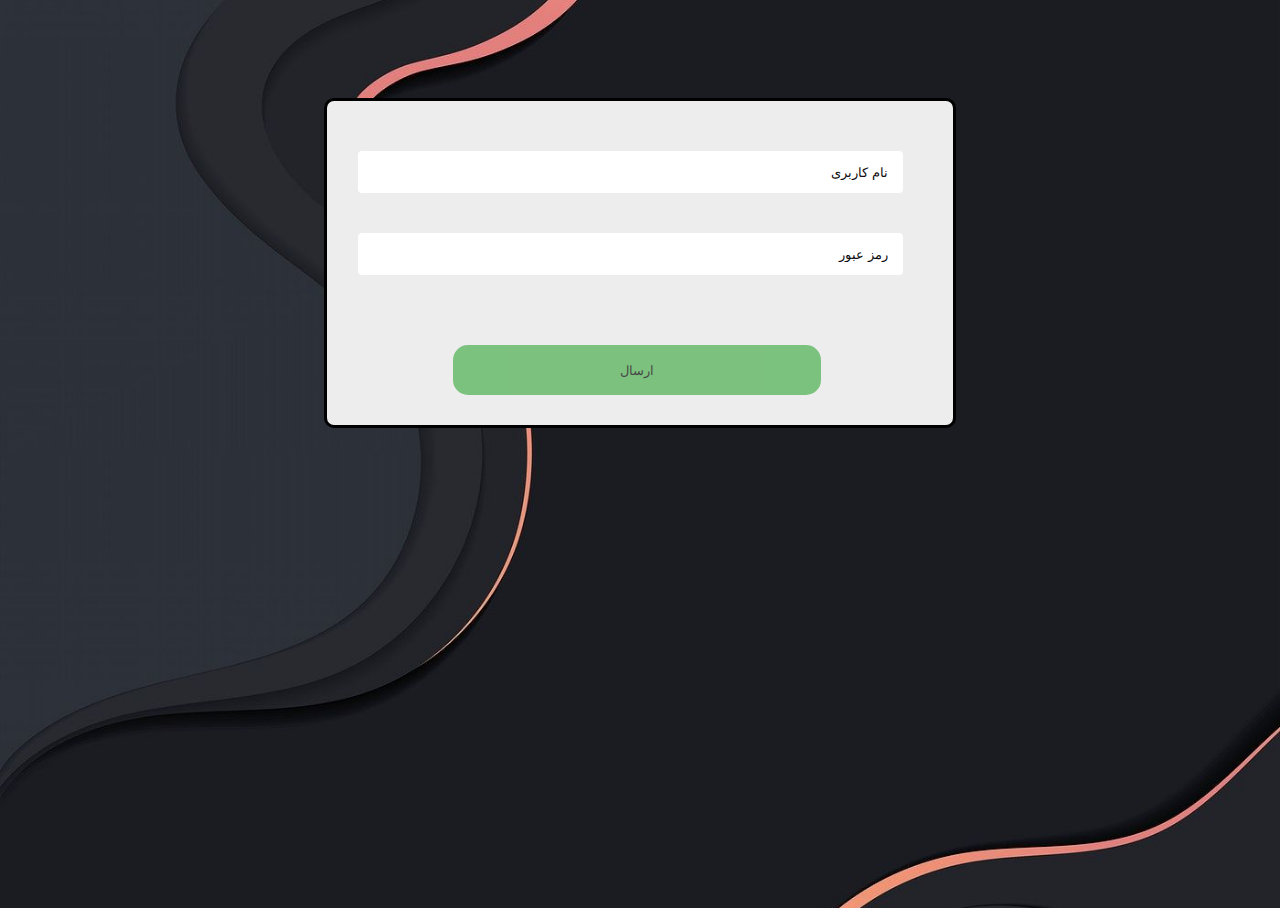
<file: View/login/index.html>
<!DOCTYPE html>
<html lang="en">
<head>
    <meta charset="UTF-8">
    <script src="../../libs/jquery-3.5.1.js"></script>
    <script src="../request.js"></script>
    <link type="text/css" rel="stylesheet" href="login.css">
    <script>
        data=sendAjaxRequest("GET","http://localhost/telephone_project/Controller/mainController.php/authUser",null);
        if(data=="ok")window.location.replace("../user_account/index.html");
        data=sendAjaxRequest("GET","http://localhost/telephone_project/Controller/mainController.php/authAdmin",null);
        if(data=="ok")window.location.replace("../admin_account/index.html");
        function changeDir(id) {
            let inputName=document.getElementById(id);
            if(inputName.value===""){
                inputName.dir="rtl";
            }else{
                inputName.dir="ltr";
            }
        }
    </script>
    <title>صفحه ورود</title>
</head>
<body>
<div class="container">
    <form method="post">
        <p style="color:red;"></p>
        <div class="input-fluid">
            <span class="hiddenSpan" id="username">نام کاربری</span>
            <input class="username" type="text" name="username" id="usernameInput" maxlength="20" placeholder="نام کاربری"  onkeyup="changeDir(id)">
        </div>
        <div class="input-fluid">
            <span class="hiddenSpan" id="password">رمز عبور</span>
            <input class="password" id="passwordInput" type="password" name="password" maxlength="20" placeholder="رمز عبور"  onkeyup="changeDir(id)">
        </div>
        <input type="button" value="ارسال" id="myform">
    </form>
</div>

<script src="animateSpan.js"></script>
<script src="login.js"></script>
<script>
    function getUrlVars()
    {
        var vars = [], hash;
        var hashes = window.location.href.slice(window.location.href.indexOf('?') + 1).split('&');
        for(var i = 0; i < hashes.length; i++)
        {
            hash = hashes[i].split('=');
            vars.push(hash[0]);
            vars[hash[0]] = hash[1];
        }
        return vars;
    }
    let query=getUrlVars()["registered"];
    if(query==0){
        $("p").text("کاربر گرامی ایمیل فعال سازی برای شما ارسال شد");
    }else if(query==1){
        $("p").text("ثبت نام شما با موفقیت انجام شد می توانید وارد اکانت خود شوید");
    }
</script>
</body>
</html>
</file>
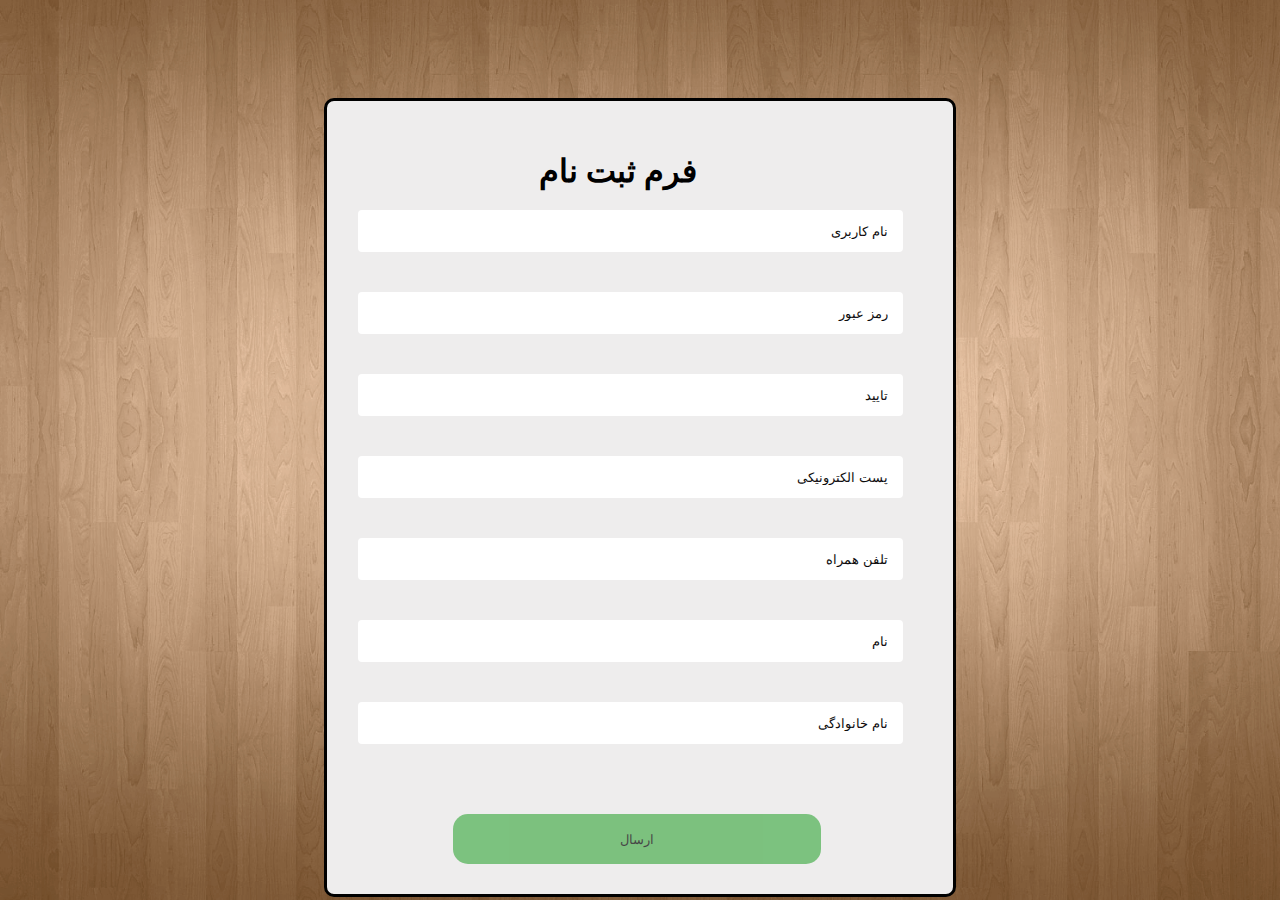
<file: View/register/index.html>
<!DOCTYPE html>
<html lang="en">
<head>
    <meta charset="UTF-8">
    <link rel="stylesheet" type="text/css" href="register.css">
    <script src="../request.js"></script>
    <script>
        data=sendAjaxRequest("GET","http://localhost/telephone_project/Controller/mainController.php/authUser",null);
        if(data=="ok")window.location.replace("../user_account/index.html");
        data=sendAjaxRequest("GET","http://localhost/telephone_project/Controller/mainController.php/authAdmin",null);
        if(data=="ok")window.location.replace("../admin_account/index.html");
        function changeDir(id) {
            let inputName=document.getElementById(id);
            if(inputName.value===""){
                inputName.dir="rtl";
            }else{
                inputName.dir="ltr";
            }
        }
    </script>
    <title>منوی ثبت نام</title>
</head>
<body>

<div class="container">
    <p style="color:red;"></p>
    <form method="post">
        <h1>فرم ثبت نام</h1>
        <div class="input-fluid">
            <span class="hiddenSpan" id="username" >نام کاربری</span>
            <input class="username" type="text" name="username" id="usernameInput" maxlength="20" placeholder="نام کاربری" onkeyup="changeDir('usernameInput')">
        </div>
        <div class="input-fluid">
            <span class="hiddenSpan" id="password">رمز عبور</span>
            <input class="password" id="passwordInput" type="password" name="password" maxlength="20" placeholder="رمز عبور" onkeyup="changeDir('passwordInput')">
        </div>
        <div class="input-fluid">
            <span class="hiddenSpan" id="confirm">تایید</span>
            <input class="confirm" id="confirmInput" type="password" maxlength="20" placeholder="تایید" onkeyup="changeDir('confirmInput')">
        </div>
        <div class="input-fluid">
            <span class="hiddenSpan" id="email">پست الکترونیکی</span>
            <input class="email" id="emailInput" type="email" name="email" placeholder="پست الکترونیکی" onkeyup="changeDir('emailInput')">
        </div>
        <div class="input-fluid">
            <span class="hiddenSpan" id="phoneNumber">تلفن همراه</span>
            <input class="phoneNumber" id="phoneNumberInput" type="text" placeholder="تلفن همراه"  name="phoneNumber" maxlength="11" onkeyup="changeDir('phoneNumberInput')">
        </div>
        <div class="input-fluid">
            <span class="hiddenSpan" id="firstName">نام</span>
            <input class="firstName" id="firstNameInput" type="text" name="firstName" maxlength="20" placeholder="نام" onkeyup="changeDir('firstNameInput')">
        </div>
        <div class="input-fluid">
            <span class="hiddenSpan" id="lastName">نام خانوادگی</span>
            <input class="lastName" id="lastNameInput" type="text" name="lastName" maxlength="20" placeholder="نام خانوادگی" onkeyup="changeDir('lastNameInput')">
        </div>
        <div class="ClearFix">
            <input type="button" id="myform" value="ارسال">
        </div>

    </form>
</div>
<script src="../../libs/jquery-3.5.1.js"></script>
<script src="animateSpan.js"></script>
<script src="register.js"></script>
</body>
</html>
</file>
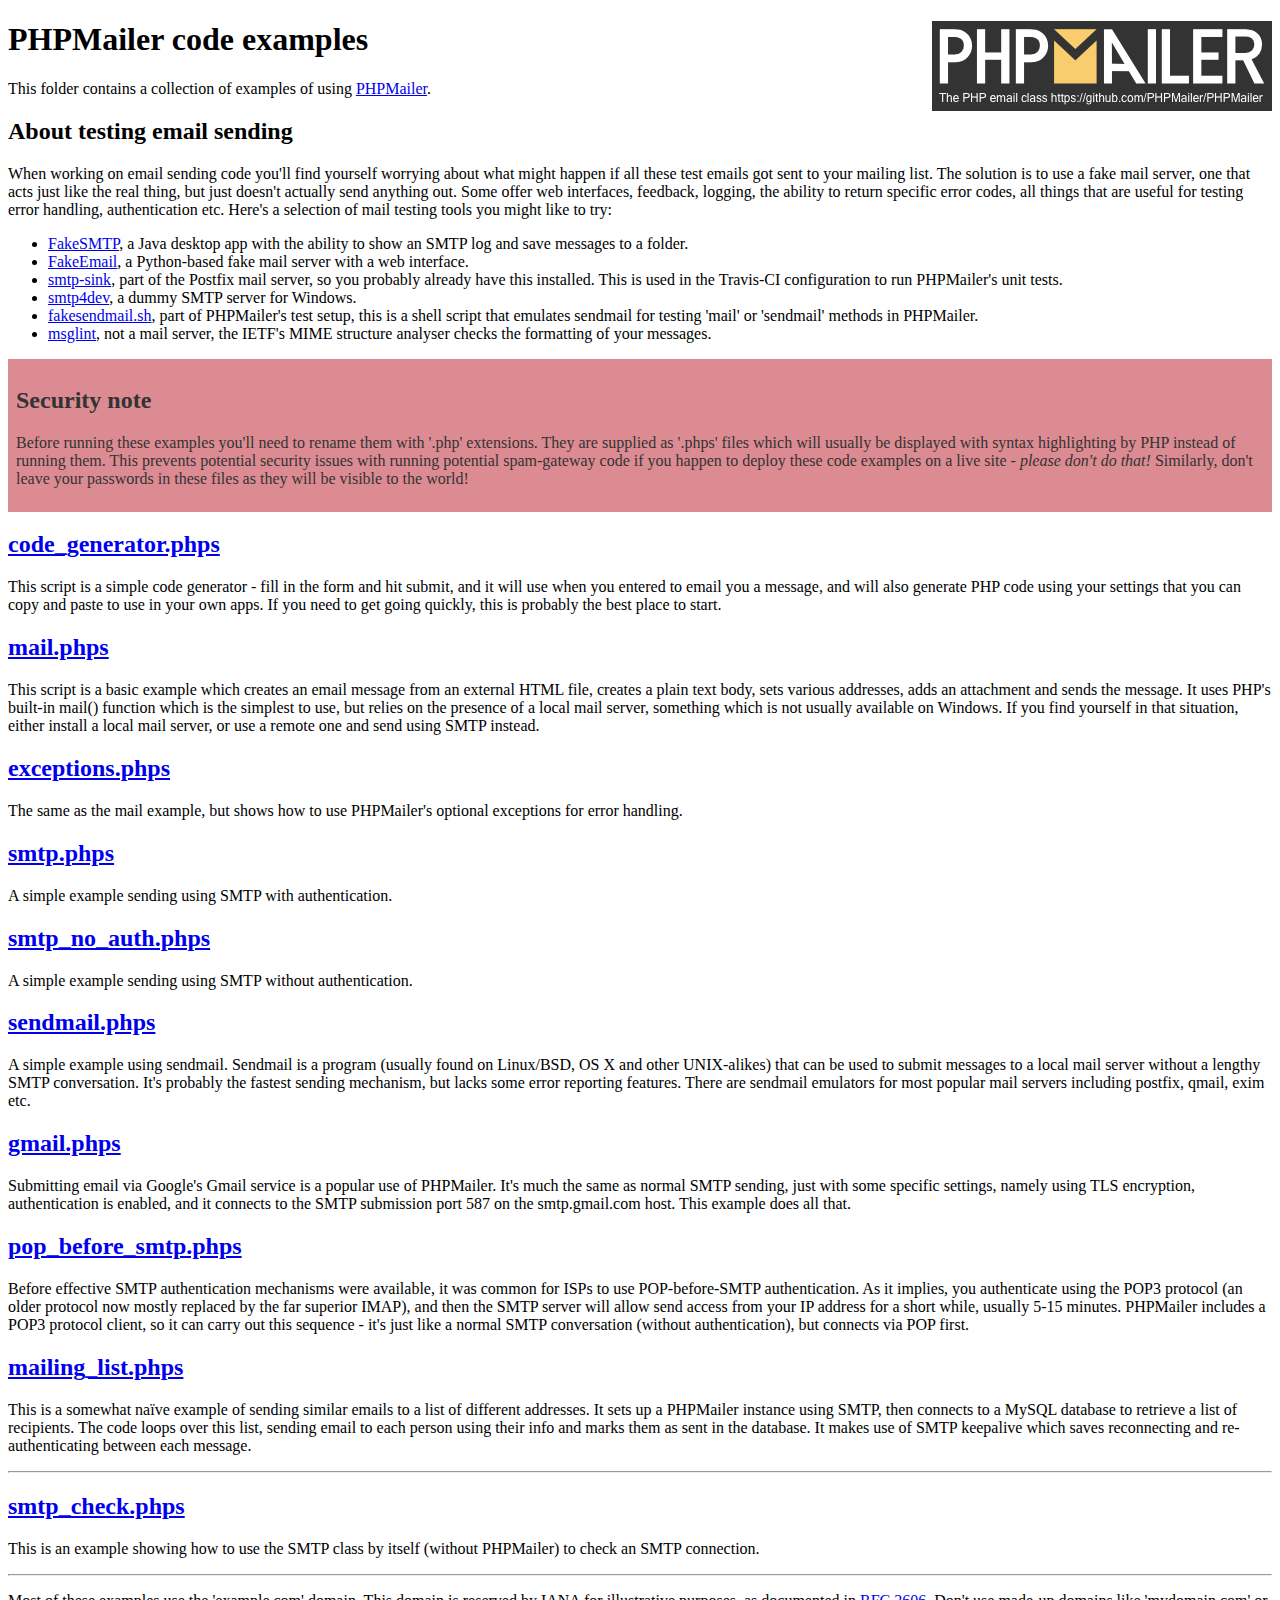
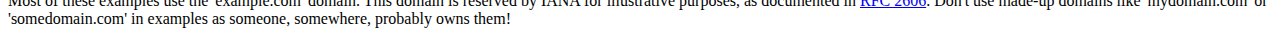
<file: libs/PHPMailer-5.2.16/examples/index.html>
<!DOCTYPE html>
<html>
<head>
	<meta charset="UTF-8">
	<title>PHPMailer Examples</title>
</head>
<body>
<h1>PHPMailer code examples<a href="https://github.com/PHPMailer/PHPMailer"><img src="images/phpmailer.png" style="float:right; border:0;" alt="PHPMailer logo"></a></h1>
<p>This folder contains a collection of examples of using <a href="https://github.com/PHPMailer/PHPMailer">PHPMailer</a>.</p>
<h2>About testing email sending</h2>
<p>When working on email sending code you'll find yourself worrying about what might happen if all these test emails got sent to your mailing list. The solution is to use a fake mail server, one that acts just like the real thing, but just doesn't actually send anything out. Some offer web interfaces, feedback, logging, the ability to return specific error codes, all things that are useful for testing error handling, authentication etc. Here's a selection of mail testing tools you might like to try:</p>
<ul>
  <li><a href="https://github.com/Nilhcem/FakeSMTP">FakeSMTP</a>, a Java desktop app with the ability to show an SMTP log and save messages to a folder. </li>
  <li><a href="https://github.com/isotoma/FakeEmail">FakeEmail</a>, a Python-based fake mail server with a web interface.</li>
  <li><a href="http://www.postfix.org/smtp-sink.1.html">smtp-sink</a>, part of the Postfix mail server, so you probably already have this installed. This is used in the Travis-CI configuration to run PHPMailer's unit tests.</li>
  <li><a href="http://smtp4dev.codeplex.com">smtp4dev</a>, a dummy SMTP server for Windows.</li>
  <li><a href="https://github.com/PHPMailer/PHPMailer/blob/master/test/fakesendmail.sh">fakesendmail.sh</a>, part of PHPMailer's test setup, this is a shell script that emulates sendmail for testing 'mail' or 'sendmail' methods in PHPMailer.</li>
  <li><a href="http://tools.ietf.org/tools/msglint/">msglint</a>, not a mail server, the IETF's MIME structure analyser checks the formatting of your messages.</li>
</ul>
<div style="padding: 8px; color: #333333; background-color: #dc8b92">
<h2>Security note</h2>
<p>Before running these examples you'll need to rename them with '.php' extensions. They are supplied as '.phps' files which will usually be displayed with syntax highlighting by PHP instead of running them. This prevents potential security issues with running potential spam-gateway code if you happen to deploy these code examples on a live site - <em>please don't do that!</em> Similarly, don't leave your passwords in these files as they will be visible to the world!</p>
</div>
<h2><a href="code_generator.phps">code_generator.phps</a></h2>
<p>This script is a simple code generator - fill in the form and hit submit, and it will use when you entered to email you a message, and will also generate PHP code using your settings that you can copy and paste to use in your own apps. If you need to get going quickly, this is probably the best place to start.</p>
<h2><a href="mail.phps">mail.phps</a></h2>
<p>This script is a basic example which creates an email message from an external HTML file, creates a plain text body, sets various addresses, adds an attachment and sends the message. It uses PHP's built-in mail() function which is the simplest to use, but relies on the presence of a local mail server, something which is not usually available on Windows. If you find yourself in that situation, either install a local mail server, or use a remote one and send using SMTP instead.</p>
<h2><a href="exceptions.phps">exceptions.phps</a></h2>
<p>The same as the mail example, but shows how to use PHPMailer's optional exceptions for error handling.</p>
<h2><a href="smtp.phps">smtp.phps</a></h2>
<p>A simple example sending using SMTP with authentication.</p>
<h2><a href="smtp_no_auth.phps">smtp_no_auth.phps</a></h2>
<p>A simple example sending using SMTP without authentication.</p>
<h2><a href="sendmail.phps">sendmail.phps</a></h2>
<p>A simple example using sendmail. Sendmail is a program (usually found on Linux/BSD, OS X and other UNIX-alikes) that can be used to submit messages to a local mail server without a lengthy SMTP conversation. It's probably the fastest sending mechanism, but lacks some error reporting features. There are sendmail emulators for most popular mail servers including postfix, qmail, exim etc.</p>
<h2><a href="gmail.phps">gmail.phps</a></h2>
<p>Submitting email via Google's Gmail service is a popular use of PHPMailer. It's much the same as normal SMTP sending, just with some specific settings, namely using TLS encryption, authentication is enabled, and it connects to the SMTP submission port 587 on the smtp.gmail.com host. This example does all that.</p>
<h2><a href="pop_before_smtp.phps">pop_before_smtp.phps</a></h2>
<p>Before effective SMTP authentication mechanisms were available, it was common for ISPs to use POP-before-SMTP authentication. As it implies, you authenticate using the POP3 protocol (an older protocol now mostly replaced by the far superior IMAP), and then the SMTP server will allow send access from your IP address for a short while, usually 5-15 minutes. PHPMailer includes a POP3 protocol client, so it can carry out this sequence - it's just like a normal SMTP conversation (without authentication), but connects via POP first.</p>
<h2><a href="mailing_list.phps">mailing_list.phps</a></h2>
<p>This is a somewhat naïve example of sending similar emails to a list of different addresses. It sets up a PHPMailer instance using SMTP, then connects to a MySQL database to retrieve a list of recipients. The code loops over this list, sending email to each person using their info and marks them as sent in the database. It makes use of SMTP keepalive which saves reconnecting and re-authenticating between each message.</p>
<hr>
<h2><a href="smtp_check.phps">smtp_check.phps</a></h2>
<p>This is an example showing how to use the SMTP class by itself (without PHPMailer) to check an SMTP connection.</p>
<hr>
<p>Most of these examples use the 'example.com' domain. This domain is reserved by IANA for illustrative purposes, as documented in <a href="http://tools.ietf.org/html/rfc2606">RFC 2606</a>. Don't use made-up domains like 'mydomain.com' or 'somedomain.com' in examples as someone, somewhere, probably owns them!</p>
</body>
</html>
</file>
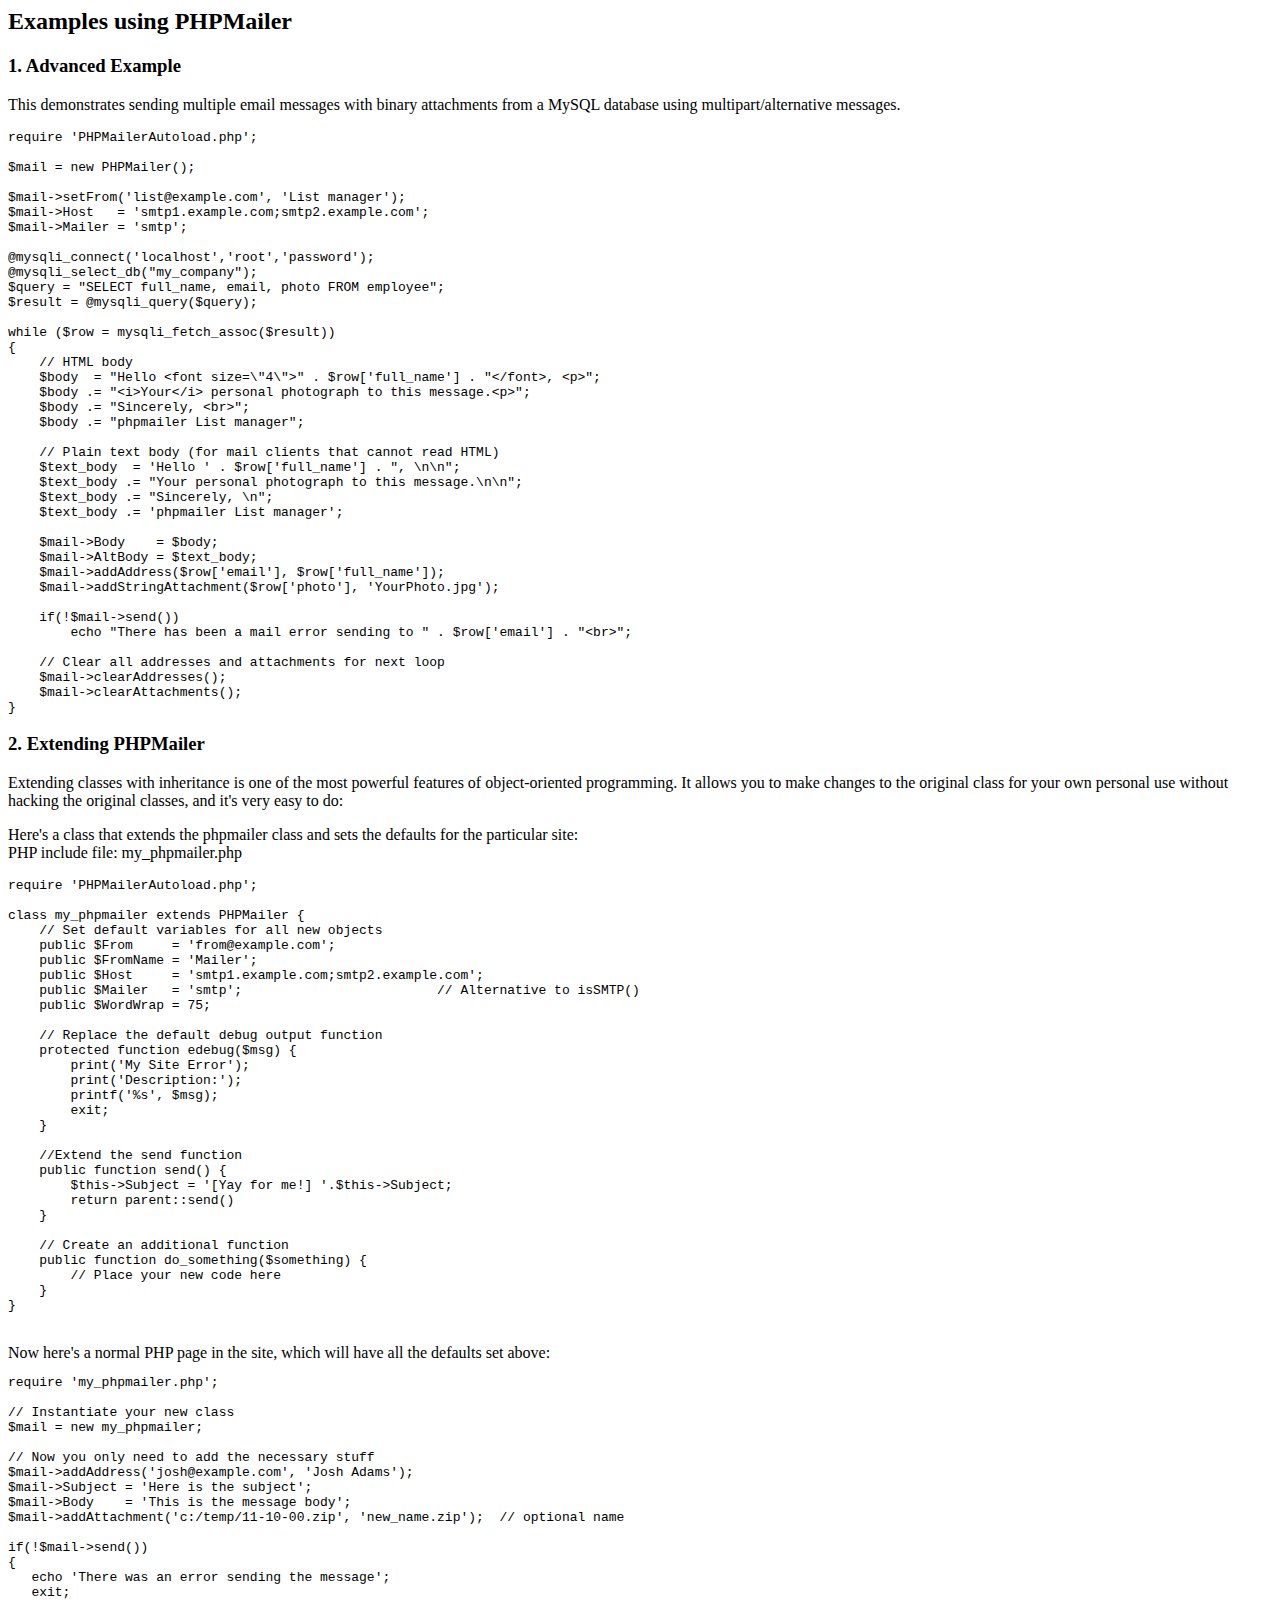
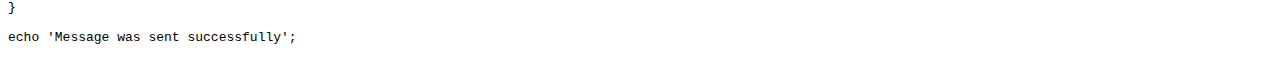
<file: libs/PHPMailer-5.2.16/docs/extending.html>
<html>
<head>
<title>Examples using phpmailer</title>
</head>

<body>

<h2>Examples using PHPMailer</h2>

<h3>1. Advanced Example</h3>
<p>

This demonstrates sending multiple email messages with binary attachments
from a MySQL database using multipart/alternative messages.<p>

<pre>
require 'PHPMailerAutoload.php';

$mail = new PHPMailer();

$mail->setFrom('list@example.com', 'List manager');
$mail->Host   = 'smtp1.example.com;smtp2.example.com';
$mail->Mailer = 'smtp';

@mysqli_connect('localhost','root','password');
@mysqli_select_db("my_company");
$query = "SELECT full_name, email, photo FROM employee";
$result = @mysqli_query($query);

while ($row = mysqli_fetch_assoc($result))
{
    // HTML body
    $body  = "Hello &lt;font size=\"4\"&gt;" . $row['full_name'] . "&lt;/font&gt;, &lt;p&gt;";
    $body .= "&lt;i&gt;Your&lt;/i&gt; personal photograph to this message.&lt;p&gt;";
    $body .= "Sincerely, &lt;br&gt;";
    $body .= "phpmailer List manager";

    // Plain text body (for mail clients that cannot read HTML)
    $text_body  = 'Hello ' . $row['full_name'] . ", \n\n";
    $text_body .= "Your personal photograph to this message.\n\n";
    $text_body .= "Sincerely, \n";
    $text_body .= 'phpmailer List manager';

    $mail->Body    = $body;
    $mail->AltBody = $text_body;
    $mail->addAddress($row['email'], $row['full_name']);
    $mail->addStringAttachment($row['photo'], 'YourPhoto.jpg');

    if(!$mail->send())
        echo "There has been a mail error sending to " . $row['email'] . "&lt;br&gt;";

    // Clear all addresses and attachments for next loop
    $mail->clearAddresses();
    $mail->clearAttachments();
}
</pre>
<p>

<h3>2. Extending PHPMailer</h3>
<p>

Extending classes with inheritance is one of the most
powerful features of object-oriented programming. It allows you to make changes to the
original class for your own personal use without hacking the original
classes, and it's very easy to do:

<p>
Here's a class that extends the phpmailer class and sets the defaults
for the particular site:<br>
PHP include file: my_phpmailer.php
<p>

<pre>
require 'PHPMailerAutoload.php';

class my_phpmailer extends PHPMailer {
    // Set default variables for all new objects
    public $From     = 'from@example.com';
    public $FromName = 'Mailer';
    public $Host     = 'smtp1.example.com;smtp2.example.com';
    public $Mailer   = 'smtp';                         // Alternative to isSMTP()
    public $WordWrap = 75;

    // Replace the default debug output function
    protected function edebug($msg) {
        print('My Site Error');
        print('Description:');
        printf('%s', $msg);
        exit;
    }

    //Extend the send function
    public function send() {
        $this->Subject = '[Yay for me!] '.$this->Subject;
        return parent::send()
    }

    // Create an additional function
    public function do_something($something) {
        // Place your new code here
    }
}
</pre>
<br>
Now here's a normal PHP page in the site, which will have all the defaults set above:<br>

<pre>
require 'my_phpmailer.php';

// Instantiate your new class
$mail = new my_phpmailer;

// Now you only need to add the necessary stuff
$mail->addAddress('josh@example.com', 'Josh Adams');
$mail->Subject = 'Here is the subject';
$mail->Body    = 'This is the message body';
$mail->addAttachment('c:/temp/11-10-00.zip', 'new_name.zip');  // optional name

if(!$mail->send())
{
   echo 'There was an error sending the message';
   exit;
}

echo 'Message was sent successfully';
</pre>
</body>
</html>
</file>
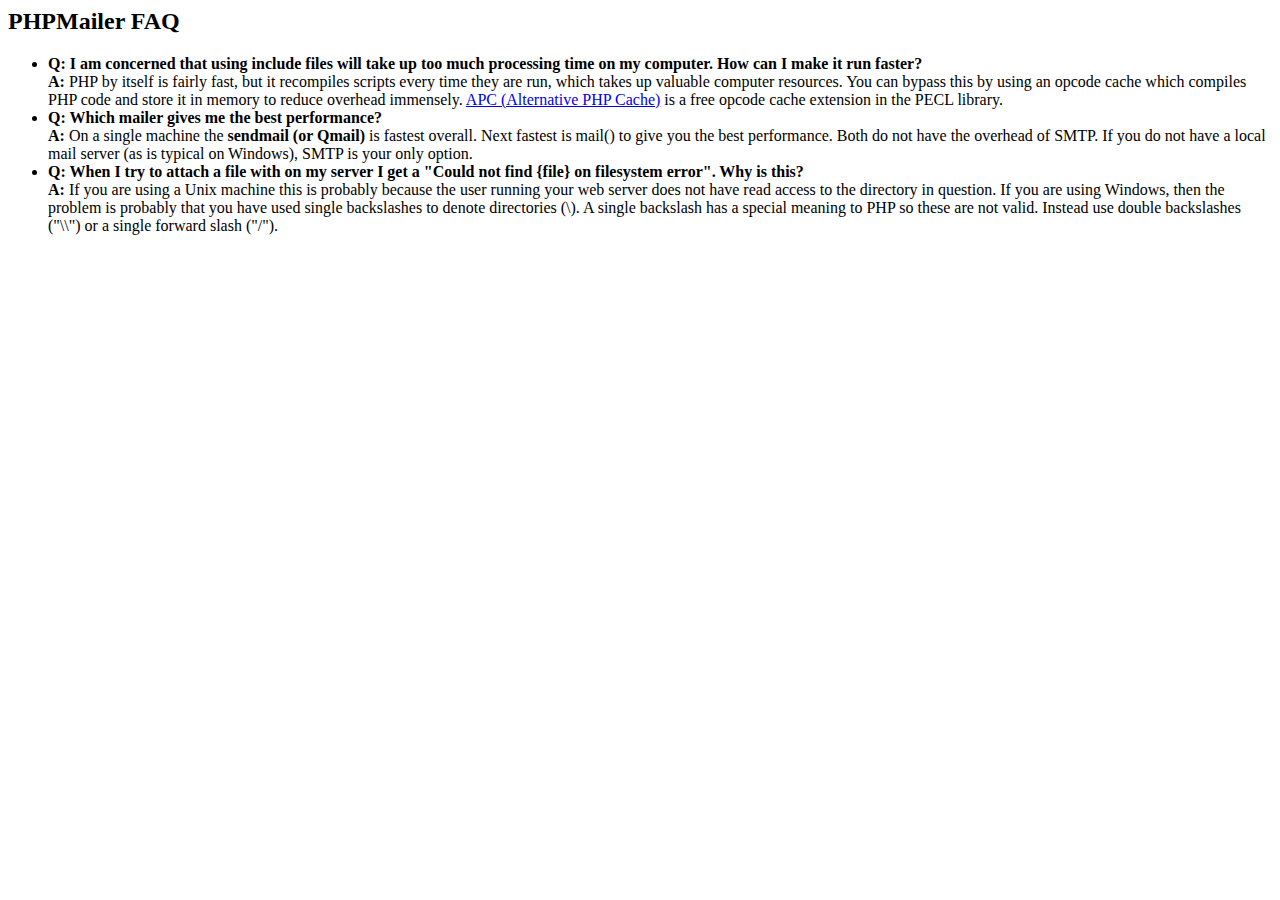
<file: libs/PHPMailer-5.2.16/docs/faq.html>
﻿<html>
<head>
<title>PHPMailer FAQ</title>
</head>
<body>
<h2>PHPMailer FAQ</h2>
<ul>
    <li><strong>Q: I am concerned that using include files will take up too much
    processing time on my computer. How can I make it run faster?</strong><br>
    <strong>A:</strong> PHP by itself is fairly fast, but it recompiles scripts every time they are run, which takes up valuable
    computer resources. You can bypass this by using an opcode cache which compiles
    PHP code and store it in memory to reduce overhead immensely. <a href="http://www.php.net/apc/">APC
    (Alternative PHP Cache)</a> is a free opcode cache extension in the PECL library.</li>
    <li><strong>Q: Which mailer gives me the best performance?</strong><br>
    <strong>A:</strong> On a single machine the <strong>sendmail (or Qmail)</strong> is fastest overall.
    Next fastest is mail() to give you the best performance. Both do not have the overhead of SMTP.
    If you do not have a local mail server (as is typical on Windows), SMTP is your only option.</li>
    <li><strong>Q: When I try to attach a file with on my server I get a
    "Could not find {file} on filesystem error". Why is this?</strong><br>
    <strong>A:</strong> If you are using a Unix machine this is probably because the user
    running your web server does not have read access to the directory in question. If you are using Windows,
    then the problem is probably that you have used single backslashes to denote directories (\).
    A single backslash has a special meaning to PHP so these are not
    valid. Instead use double backslashes ("\\") or a single forward
    slash ("/").</li>
</ul>
</body>
</html>
</file>
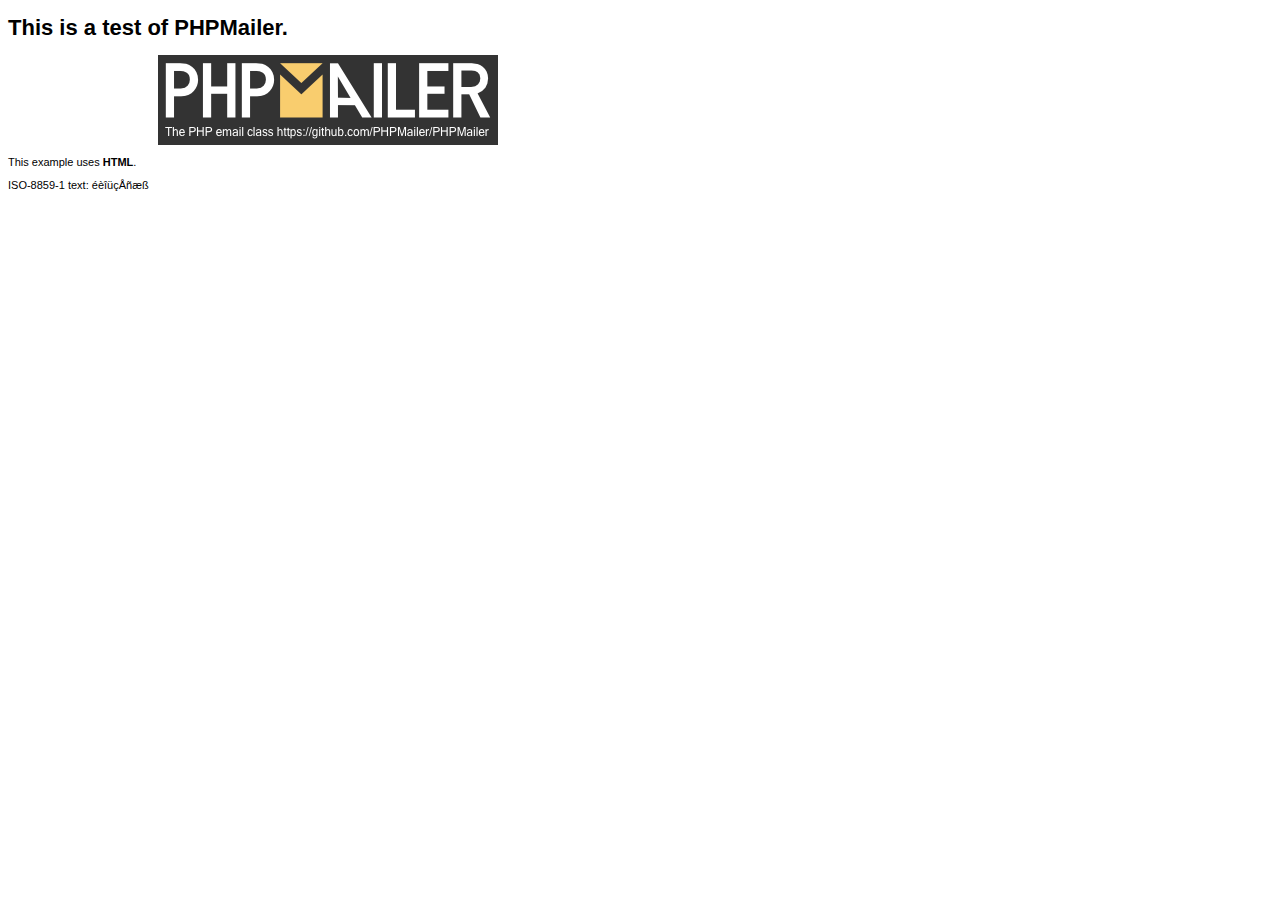
<file: libs/PHPMailer-5.2.16/examples/contents.html>
<!DOCTYPE HTML PUBLIC "-//W3C//DTD HTML 4.01 Transitional//EN" "http://www.w3.org/TR/html4/loose.dtd">
<html>
<head>
  <meta http-equiv="Content-Type" content="text/html; charset=iso-8859-1">
  <title>PHPMailer Test</title>
</head>
<body>
<div style="width: 640px; font-family: Arial, Helvetica, sans-serif; font-size: 11px;">
  <h1>This is a test of PHPMailer.</h1>
  <div align="center">
    <a href="https://github.com/PHPMailer/PHPMailer/"><img src="images/phpmailer.png" height="90" width="340" alt="PHPMailer rocks"></a>
  </div>
  <p>This example uses <strong>HTML</strong>.</p>
  <p>ISO-8859-1 text: ���������</p>
</div>
</body>
</html>
</file>
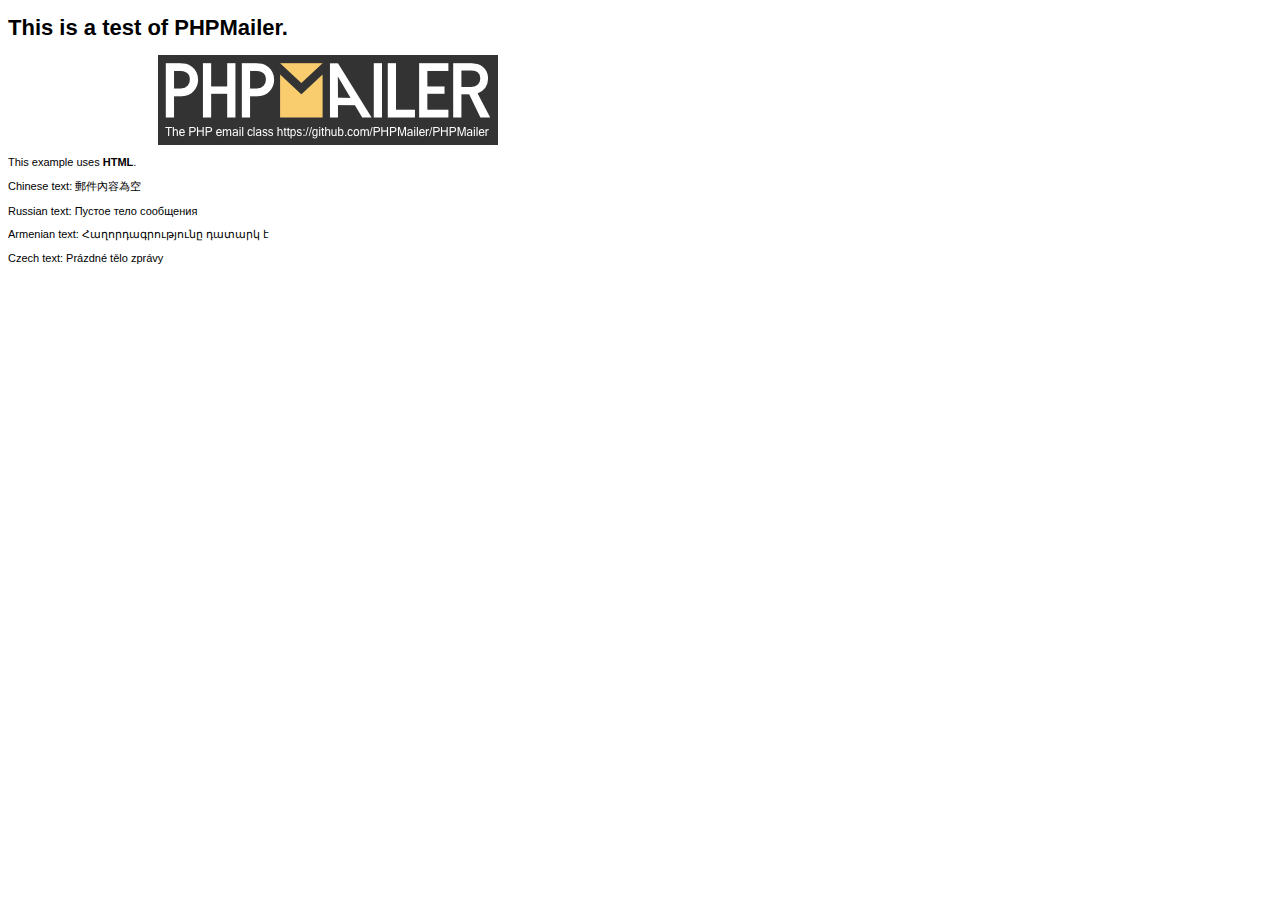
<file: libs/PHPMailer-5.2.16/examples/contentsutf8.html>
<!DOCTYPE HTML PUBLIC "-//W3C//DTD HTML 4.01 Transitional//EN" "http://www.w3.org/TR/html4/loose.dtd">
<html>
<head>
  <meta http-equiv="Content-Type" content="text/html; charset=utf-8">
  <title>PHPMailer Test</title>
</head>
<body>
<div style="width: 640px; font-family: Arial, Helvetica, sans-serif; font-size: 11px;">
  <h1>This is a test of PHPMailer.</h1>
  <div align="center">
    <a href="https://github.com/PHPMailer/PHPMailer/"><img src="images/phpmailer.png" height="90" width="340" alt="PHPMailer rocks"></a>
  </div>
  <p>This example uses <strong>HTML</strong>.</p>
  <p>Chinese text: 郵件內容為空</p>
  <p>Russian text: Пустое тело сообщения</p>
  <p>Armenian text: Հաղորդագրությունը դատարկ է</p>
  <p>Czech text: Prázdné tělo zprávy</p>
</div>
</body>
</html>
</file>
<file: View/login/login.css>
html,body {
    height: 100%;
    background: url("back4.jpg") no-repeat center center fixed;
    -webkit-background-size: cover;
    -moz-background-size: cover;
    -o-background-size: cover;
    background-size: cover;
    /*font: 400 15px/1.8 "Lato", sans-serif;*/
}

.container{
    position: relative;
    top: 90px;
    border: solid;
    border-radius: 10px;
    box-sizing: border-box;
    direction: rtl;
    width: 50%;
    height: auto;
    margin: auto;
    padding: 30px;
    background: #eeeded;
}

.container h1{
    margin-right: 40%;
    margin-bottom: 20px;
}

.input-fluid{
    /*border:2px solid red;*/
    margin: 20px;
    height: auto;
}

.input-fluid input{
    border: none;
    width: 98%;
    height: 40px; /* for desktop*/
    padding-right:15px;
    padding-left: 15px;
    outline-color: #4485ea;
    border-radius: 4px;
    margin-bottom: 20px;
    /*background: #e3e2e2;*/
}

.input-fluid span{
    position: relative;
    float: left;
    margin-left: 10px;
    top:3px;
    font-family:"b yekan";
    font-size: 15px;
    padding: 0px 10px 0px 10px;
    color: dodgerblue;
    background: #eeeded;
}

.hiddenSpan{
    display: none; /* in unfocused state! */
}

::placeholder{
    color: #0e0d0d;
}

#myform{
    width: 65% ;
    margin-right: 18%;
    margin-top: 30px;
    height: 50px;
    background-color: #4CAF50;
    border: none;
    opacity: 0.7;
    border-radius: 15px;
}

#myform:hover{
    cursor: pointer;
    opacity: 1;
}

.container p{
    margin-top: -5px;
    margin-right: 10px;
    color: red;
    float: right;
}
</file>
<file: View/register/register.css>
html,body {
    height: 100%;
    background: url("back5.png") no-repeat center center fixed;
    -webkit-background-size: cover;
    -moz-background-size: cover;
    -o-background-size: cover;
    background-size: cover;
    /*font: 400 15px/1.8 "Lato", sans-serif;*/
}
.container{
    position: relative;
    top: 90px;
    border: solid;
    border-radius: 10px;
    box-sizing: border-box;
    direction: rtl;
    width: 50%;
    height: auto;
    margin: auto;
    padding: 30px;
    background: #eeeded;
}

.container h1{
    margin-right: 40%;
    margin-bottom: 20px;
}

.input-fluid{
    /*border:2px solid red;*/
    margin: 20px;
    height: auto;
}

.input-fluid input{
    border: none;
    width: 98%;
    height: 40px; /* for desktop*/
    padding-right:15px;
    padding-left: 15px;
    outline-color: #4485ea;
    border-radius: 4px;
    margin-bottom: 20px;
    /*background: #e3e2e2;*/
}

.input-fluid span{
    position: relative;
    float: left;
    margin-left: 10px;
    top:3px;
    font-family:"b yekan";
    font-size: 15px;
    padding: 0px 10px 0px 10px;
    color: dodgerblue;
    background: #eeeded;
}

.hiddenSpan{
    display: none; /* in unfocused state! */
}

::placeholder{
    color: #0e0d0d;
}

#myform{
    width: 65% ;
    margin-right: 18%;
    margin-top: 30px;
    height: 50px;
    background-color: #4CAF50;
    border: none;
    opacity: 0.7;
    border-radius: 15px;
}

#myform:hover{
    cursor: pointer;
    opacity: 1;
}

.container p{
    margin-top: -5px;
    margin-right: 10px;
    color: red;
    float: right;
}
</file>
